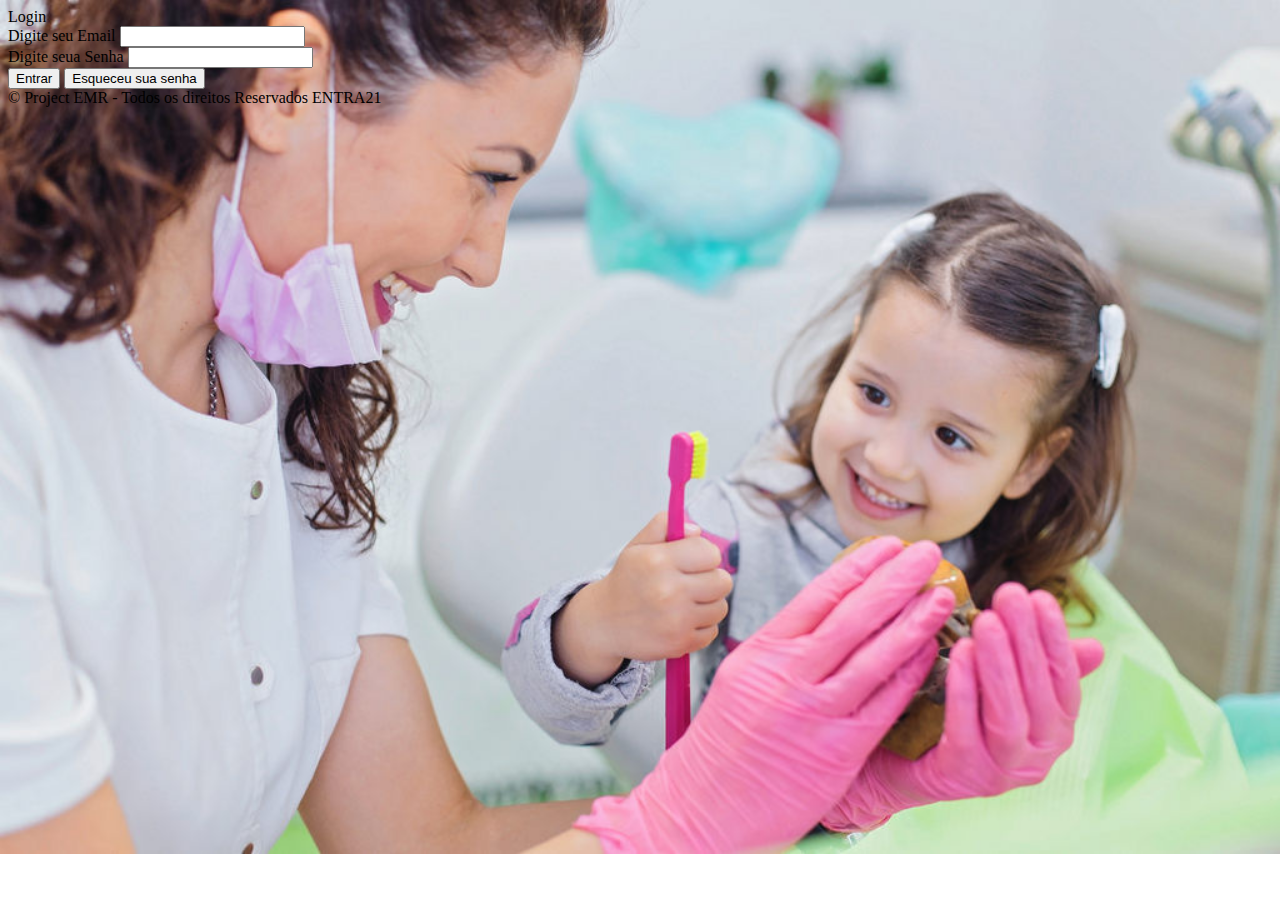
<file: index.html>
<!DOCTYPE html>
<html lang="en">

<head>
    <meta charset="UTF-8">
    <meta http-equiv="X-UA-Compatible" content="IE=edge">
    <meta name="viewport" content="width=device-width, initial-scale=1.0">
    <title>Entra21 Project EMR | Senha</title>
    <link rel="shortcut icon" href="img/logo.png" type="image/x-icon">

    <link href="https://cdn.jsdelivr.net/npm/bootstrap@5.2.0-beta1/dist/css/bootstrap.min.css" rel="stylesheet"
        integrity="sha384-0evHe/X+R7YkIZDRvuzKMRqM+OrBnVFBL6DOitfPri4tjfHxaWutUpFmBp4vmVor" crossorigin="anonymous">
    <link rel="stylesheet" href="css/style.css">
<style>
      body{
        background-image: url(/img/capa.png);
      }
</style>
</head>

<body class="container mt-5 pt-5 " >

    <main class="row">

        <section class="col">
            <div class="card">
                <div class="card-header">
                    Login
                </div>
                <div class="card-body">
                    <form action="home.html" method="get">
                        <div>
                            <label class="form-label ">Digite seu Email</label>
                            <input type="text" class="form-control" >
                        </div>
                        <div class="mb-3">
                            <label class="form-label">Digite seua Senha</label>
                            <input type="password" class="form-control" required>
                        </div>
                        <button type="submit" class="btn btn-outline-primary">Entrar</button>
                        <button type="menu" class="btn btn-outline-primary"> Esqueceu sua senha</button>
                    </form>


                </div>
                <div class="card-footer mt-5">

                    <footer>
                
                    </footer>
                </div>
            </div>

        </section>
    </main>






    <script src="https://cdn.jsdelivr.net/npm/bootstrap@5.2.0-beta1/dist/js/bootstrap.bundle.min.js"
        integrity="sha384-pprn3073KE6tl6bjs2QrFaJGz5/SUsLqktiwsUTF55Jfv3qYSDhgCecCxMW52nD2"
        crossorigin="anonymous"></script>
</body>

</html>
</file>
<file: css/style.css>
footer::after {

    content: "© Project EMR - Todos os direitos Reservados ENTRA21";
}

body{
    position: relative;
    background-attachment: fixed;
    background-size: 100%;
    background-repeat: no-repeat;
  
}
.grid-template {
    grid-template-areas:
        "header header header header header header header header header header header header "
        "sidenav content content content content content content content content content content content"
        "sidenav footer footer footer footer footer footer footer footer footer footer footer";
}
.footer {
    grid-area: footer;

}
.sidenav {
    grid-area: sidenav;
    height: 100vh;
    background-image: linear-gradient(red, purple, white);
}
.content {
    grid-area: content;
    padding: 5px;
    background-image: linear-gradient(yellow, darkgray , white);
    height: 95vh;
}
.grid {

    display: grid;
    margin: 0 auto;
    border: 1px solid#ccc;
    gap:1px ;
}
.header {
    grid-area: header;
    padding: 4px;
    background: darkgray;

}
.item {
    font-size: clamp(1em, 1em+ 1vw, 1.5em);
}

header img {
    width: 30px;
    padding: 0px;
}
</file>
